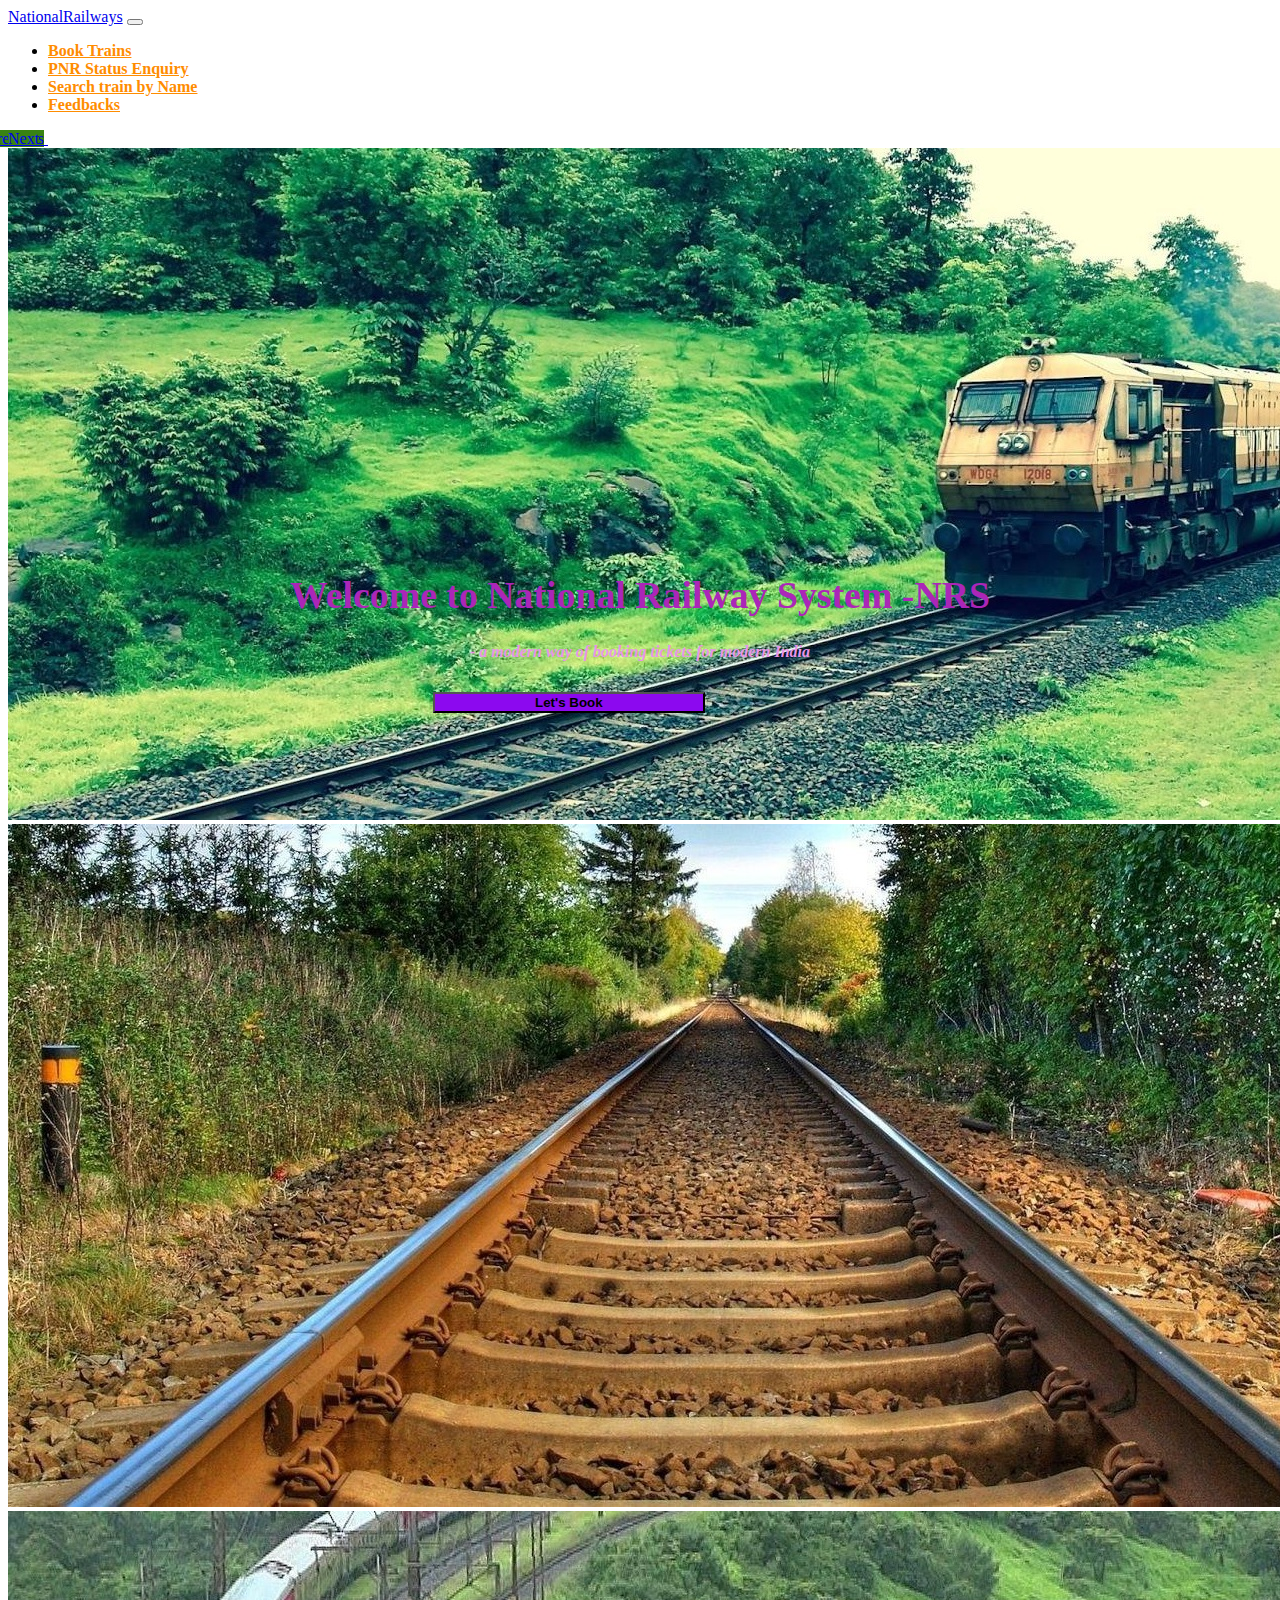
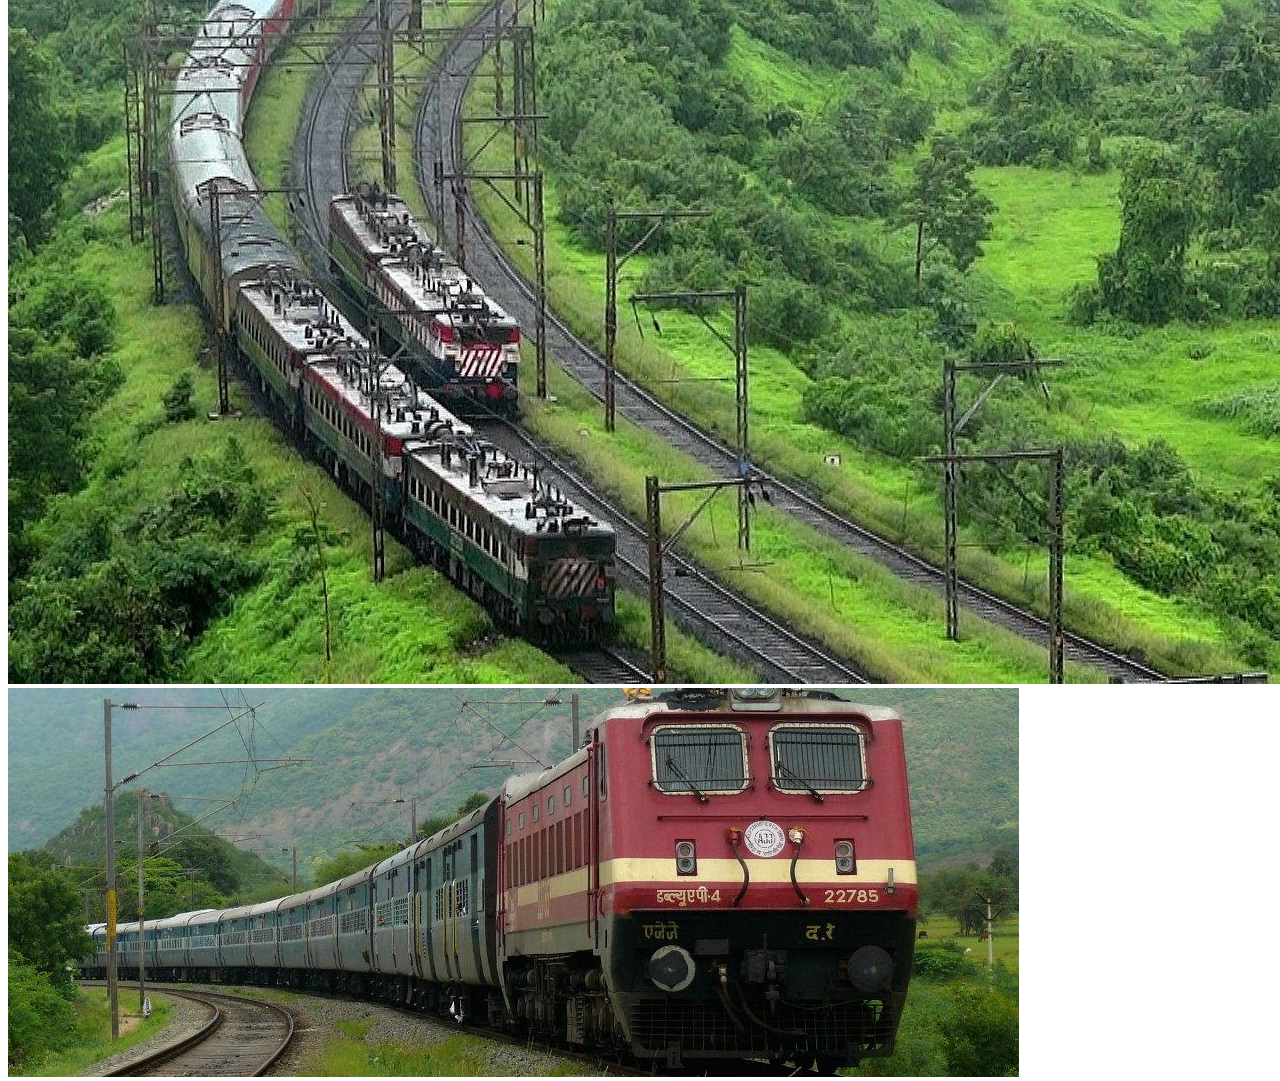
<file: myRail/templates/index.html>
<!DOCTYPE html>
<html lang="en">
<head>
    <meta charset="UTF-8">
    <meta http-equiv="X-UA-Compatible" content="IE=edge">
    <meta name="viewport" content="width=device-width, initial-scale=1.0">

    <!-- Bootstrap CSS -->
    <link
      rel="stylesheet"
      href="https://stackpath.bootstrapcdn.com/bootstrap/4.2.1/css/bootstrap.min.css"
      integrity="sha384-GJzZqFGwb1QTTN6wy59ffF1BuGJpLSa9DkKMp0DgiMDm4iYMj70gZWKYbI706tWS"
      crossorigin="anonymous"
    />
    <title>National Railway Sysytem -NRS</title>
</head>
<style>
          .col-md-3
          {
          display: inline-block;
          margin-left:-4px;
          }

          .carousel-indicators .active {
          background-color: blue;
          }

          .col-md-3 img{
          width:255px;
          height:355px;
     
          }
          body .carousel-indicator li{
          background-color: blue;
          }
          body .carousel-indicators{
          bottom: 0;
          }

          body .carousel-control-prev-icon,
          body .carousel-control-next-icon{
          background-color: blue;
          
          }

          .carousel-control-prev,
          .carousel-control-next{
          top: auto;
          bottom: auto;
          padding-top: 180px;
          margin-left: -20px;
          margin-right: -20px;
          
          }
</style>

<body>
  <nav class="navbar navbar-expand-lg navbar-light bg-light">
    <div class="container-fluid">
      <a class="navbar-brand" href="/">NationalRailways</a>
      <button class="navbar-toggler" type="button" data-bs-toggle="collapse" data-bs-target="#navbarSupportedContent" aria-controls="navbarSupportedContent" aria-expanded="false" aria-label="Toggle navigation">
        <span class="navbar-toggler-icon"></span>
      </button>
      <div class="collapse navbar-collapse" id="navbarSupportedContent">
        <ul class="navbar-nav me-auto mb-2 mb-lg-0">
          <li class="nav-item">
            <a class="nav-link active" aria-current="page" href="/rail" style="color: darkorange;"><strong>Book Trains</strong></a>
          </li>
          <li class="nav-item">
            <a class="nav-link" href="/rail/pnrstatus" style="color: darkorange;"><strong>PNR Status Enquiry</a></strong>
          </li>
          <li class="nav-item">
            <a class="nav-link" href="/rail/searchtrain" style="color: darkorange;"><strong>Search train by Name</a></strong>
          </li>
          
         
          <li class="nav-item">
            <a class="nav-link" href="/rail/contact" style="color: darkorange; text-align: right;"><strong>Feedbacks</a></strong>
          </li>
      
        </ul>
        
      </div>
    </div>
  </nav>

      <a class="carousel-control-prev"href="#carouselExampleControls" role="button" data-slide="prev">
        <span class="carousel-control-prev-icon" style="background-color: #398313;" aria-hidden="true"></span>
        <span class="sr-only" style="background-color: #398313;">Previous</span>
      </a>
      <a class="carousel-control-next" href="#carouselExampleControls" role="button" data-slide="next">
        <span class="carousel-control-next-icon" style="background-color: #398313;" aria-hidden="true"></span>
        <span class="sr-only"  style="background-color: #398313;">Next</span>
      </a>
      
      <div id="carouselExampleControls" class="carousel slide" data-ride="carousel">
        <div class="carousel-inner" style="height: 400px;">
          <div class="carousel-item active">
            <img class="d-block w-100 h-500" src="/media/rail/images/1.jpg" alt="First slide">
          </div>
          <div class="carousel-item">
            <img class="d-block w-100" src="/media/rail/images/2.jpg" alt="Second slide">
          </div>
          <div class="carousel-item">
            <img class="d-block w-100" src="/media/rail/images/3.jpg" alt="Third slide">
          </div>
          <div class="carousel-item">
            <img class="d-block w-100" src="/media/rail/images/4.jpg" alt="fourth slide">
          </div>
        </div>
        
      </div>
      
      <div class="container my-1">
          <h1 style="text-align: center; font-size: 1cm; color: rgb(171, 38, 184);"><strong>Welcome to National Railway System -NRS</strong></h1>
          <h4 style="text-align: center; color: rgb(233, 149, 233);"><i>- a modern way of booking tickets for modern India</i></h4>
          <hr>
          <a href="/rail"><button class="btn btn-primary my-0" type="button" style="margin-left: 425px; padding-left: 100px; padding-right: 100px; background-color: #8c09ef;"><b>Let's Book</b></button></a>
        
        </div>
      
       <!-- Optional JavaScript -->
    <!-- jQuery first, then Popper.js, then Bootstrap JS -->
    <script src="https://code.jquery.com/jquery-3.3.1.js"
    integrity="sha256-2Kok7MbOyxpgUVvAk/HJ2jigOSYS2auK4Pfzbm7uH60="
    crossorigin="anonymous"></script>
    <script
      src="https://cdnjs.cloudflare.com/ajax/libs/popper.js/1.14.6/umd/popper.min.js"
      integrity="sha384-wHAiFfRlMFy6i5SRaxvfOCifBUQy1xHdJ/yoi7FRNXMRBu5WHdZYu1hA6ZOblgut"
      crossorigin="anonymous"
    ></script>
    <script
      src="https://stackpath.bootstrapcdn.com/bootstrap/4.2.1/js/bootstrap.min.js"
      integrity="sha384-B0UglyR+jN6CkvvICOB2joaf5I4l3gm9GU6Hc1og6Ls7i6U/mkkaduKaBhlAXv9k"
      crossorigin="anonymous"
    ></script>

</body>
</html>
</file>
